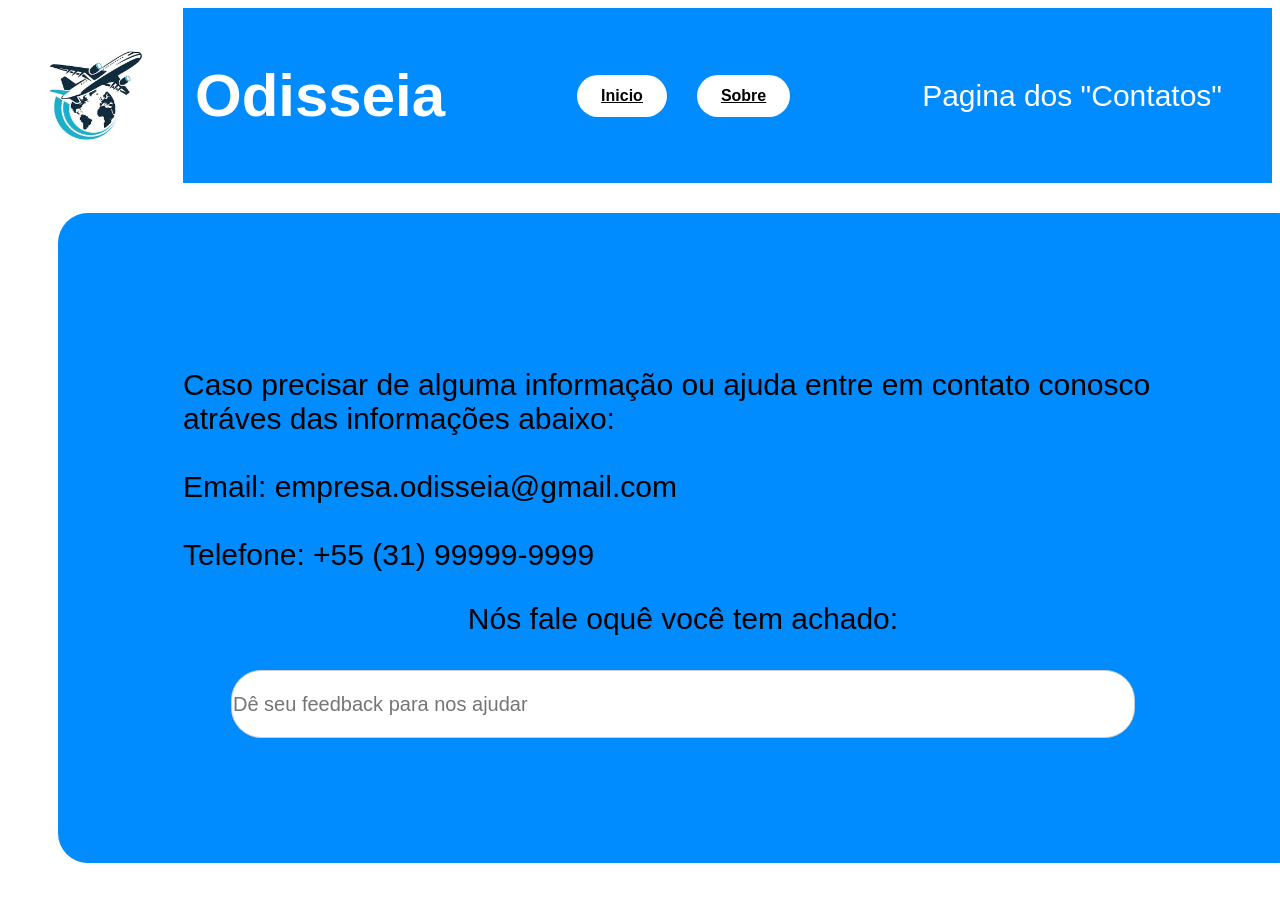
<file: Odisseia/Contatos.html>
<!DOCTYPE html>
<html lang="en">
<head>
    <meta charset="UTF-8">
    <meta name="viewport" content="width=device-width, initial-scale=1.0">
    <title>Prototipo.Odisseia</title>
    <link rel="stylesheet" href="style.css">
</head>
<body>

<div class="topo"div>
    <div class="logo">

        <img src="Imagens/6048b4ae7f74724389d345767e8061a0.png">

        <h1>Odisseia</h1>

    </div>

        <div class="botão">
            <a href="Home.html" class="botões">Inicio</a>
            <a href="Sobre.html" class="botões">Sobre</a>
        </div>

        <div class="opções">

        <p>Pagina dos "Contatos"</p>
        
        </div>

</div>

<div class="barrabranca"></div>

    <div class="contatos">
        <p> Caso precisar de alguma informação ou ajuda entre em contato conosco atráves das informações abaixo:<br><br>
            Email: empresa.odisseia@gmail.com<br><br>
            Telefone: +55 (31) 99999-9999</p>
        <label>Nós fale oquê você tem achado:</label><br>
        <input type="text" placeholder="Dê seu feedback para nos ajudar" min="0" max="125">

    </div>

    
</body>
</html>
</file>
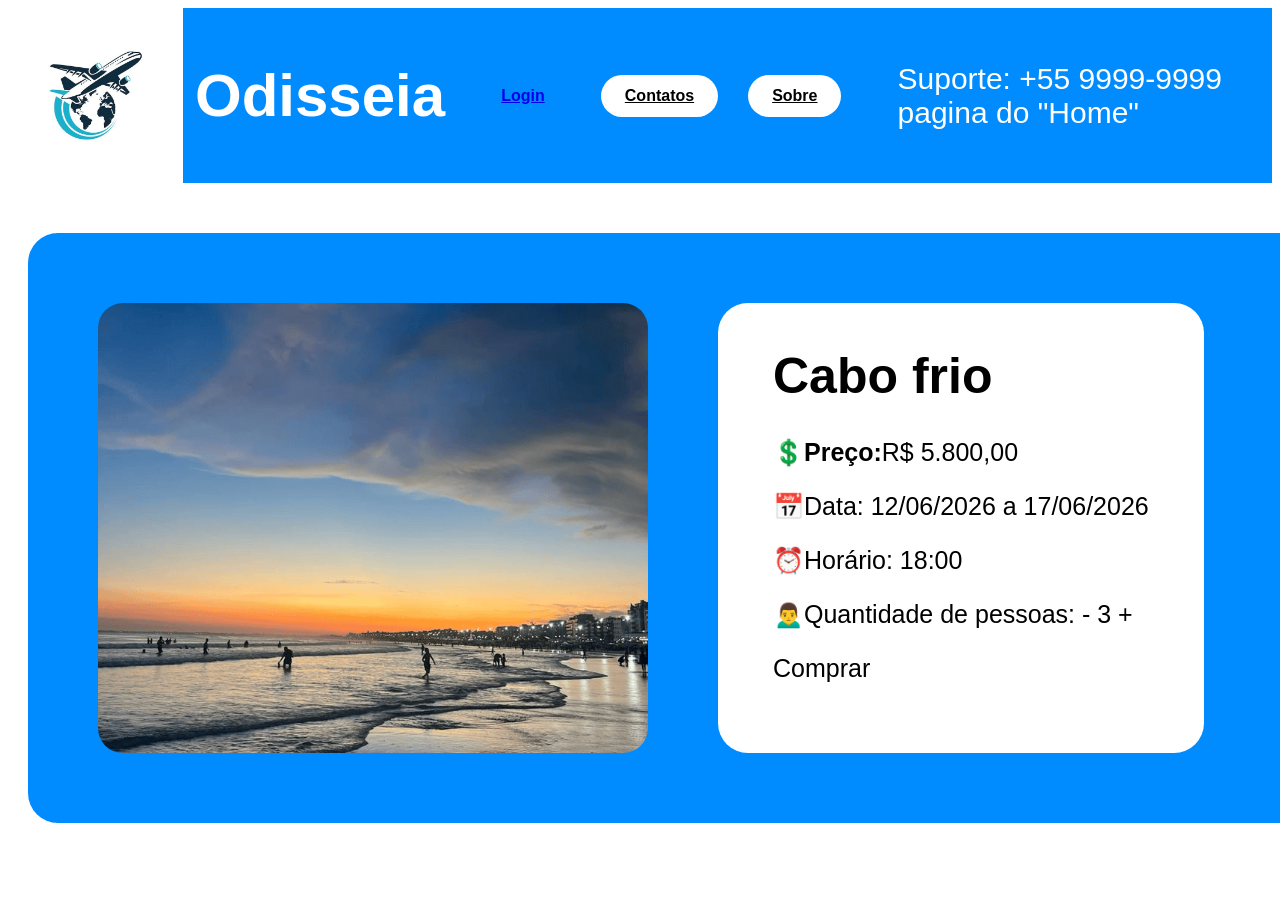
<file: Odisseia/Home.html>
<!DOCTYPE html>
<html lang="en">
<head>
    <meta charset="UTF-8">
    <meta name="viewport" content="width=device-width, initial-scale=1.0">
    <title>Prototipo.Odisseia</title>
    <link rel="stylesheet" href="style.css">
</head>
<body>
    
<div class="topo"div>
     <div class="logo">
            <img src="Imagens/6048b4ae7f74724389d345767e8061a0.png">

            <h1>Odisseia</h1>
    </div>

    <div class="logbutton">
        <a href="login.html">Login</a>

    </div>

        <div class="botão">
            <a href="Contatos.html" class="botões">Contatos</a>
            <a href="Sobre.html" class="botões">Sobre</a>
        </div>

     <div class="opções">

        <p>Suporte: +55 9999-9999<br>pagina do "Home"</p>
        
     </div>
</div>

     <div class="barrabranca"></div>
<div class="imagem">
     <div class="Informações">

       <img src="Imagens/d1867d3428a207a95a4f8bb2bd236829 (1).png">

            <div class="dados">
         <h1>Cabo frio </h1>
         <p><b>💲Preço:</b>R$ 5.800,00</p>
         <p>📅Data: 12/06/2026 a 17/06/2026</p>
         <p>⏰Horário: 18:00</p>
         <p>🙍‍♂️Quantidade de pessoas: - 3 +</p>
         <p>Comprar</p>
            </div>
     </div>   
</div>   


</body>
</html>
</file>
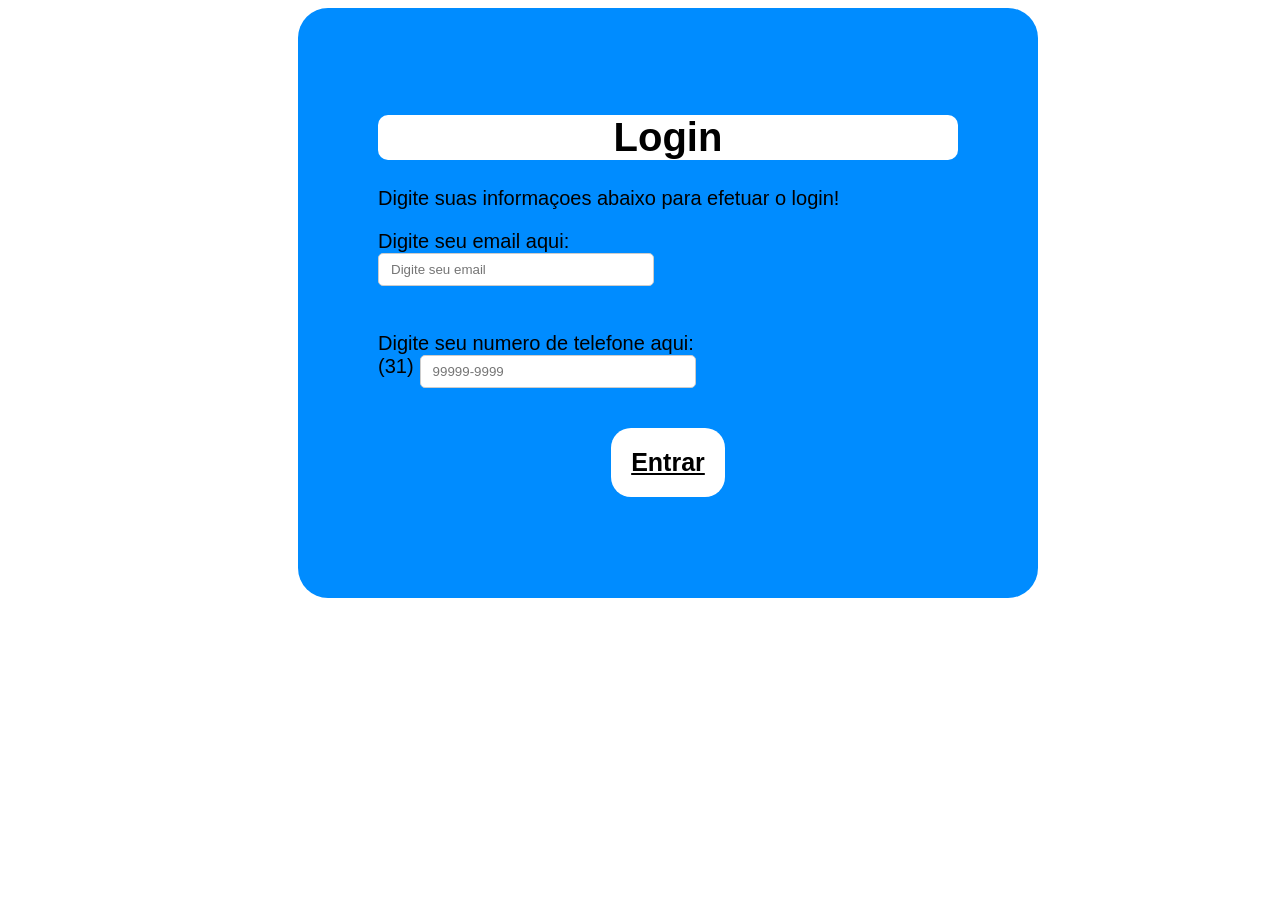
<file: Odisseia/login.html>
<!DOCTYPE html>
<html lang="en">
<head>
    <meta charset="UTF-8">
    <meta name="viewport" content="width=device-width, initial-scale=1.0">
    <title>Prototipo.Odisseia</title>
    <link rel="stylesheet" href="style.css">

</head>
<body>

    <div class="login">

        <h1>Login</h1>
        <p>Digite suas informaçoes abaixo para efetuar o login!</p>

        <label>Digite seu email aqui:</label><br>
        <input type="email" placeholder="Digite seu email"><br><br>

        <label>Digite seu numero de telefone aqui:</label><br>
        <span class="ddd">(31)<br>
        <input type="number" placeholder="99999-9999" min="0" max="10"></span>
        
        <div class="botãoenter">
         
        <a href="Home.html" class="Botãoenter">Entrar</a>

        </div>

    </div>
    
</body>
</html>
</file>
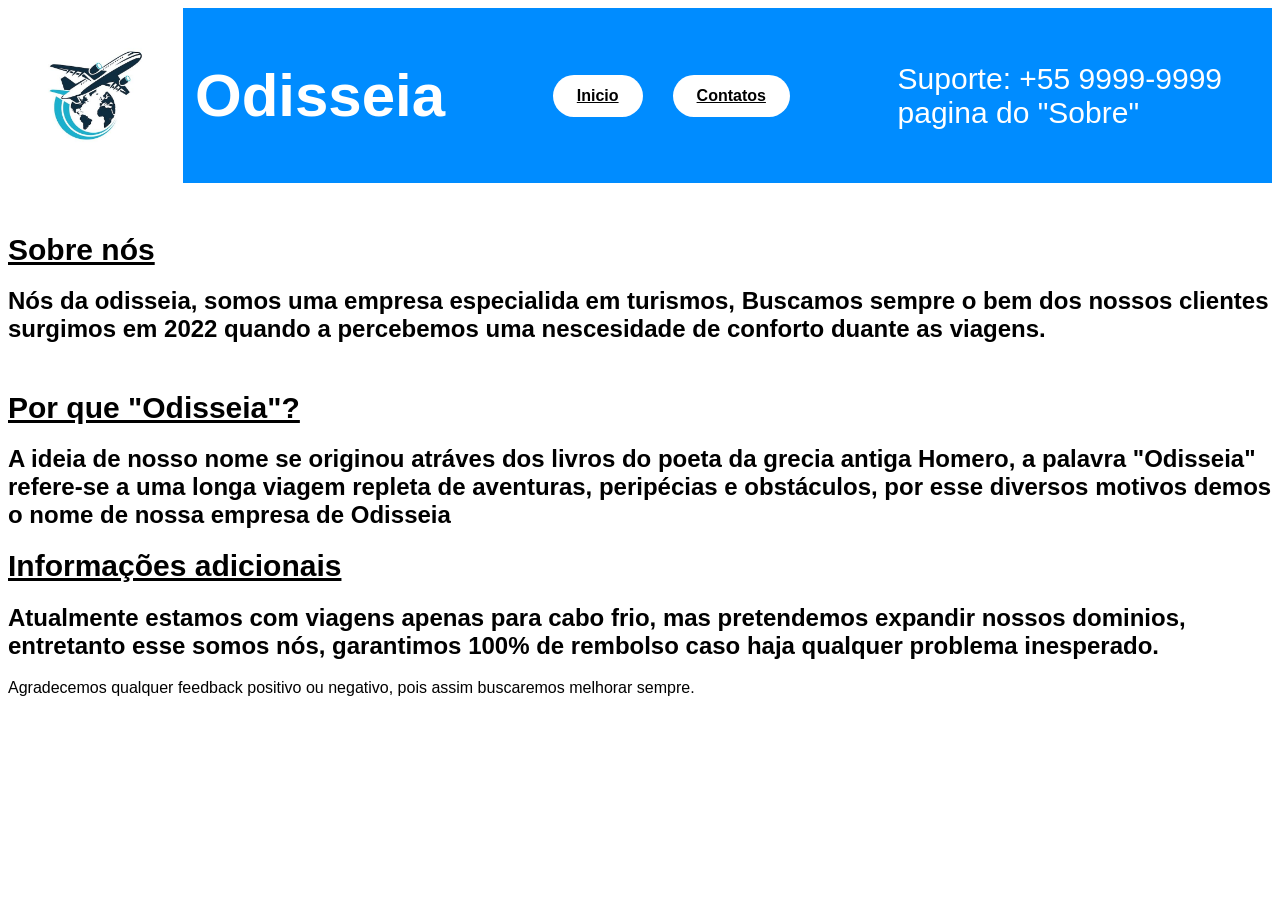
<file: Odisseia/Sobre.html>
<!DOCTYPE html>
<html lang="en">
<head>
    <meta charset="UTF-8">
    <meta name="viewport" content="width=device-width, initial-scale=1.0">
    <title>Prototipo.Odisseia</title>
    <link rel="stylesheet" href="style.css">
</head>
<body>

    <div class="topo"div>
     <div class="logo">

            <img src="Imagens/6048b4ae7f74724389d345767e8061a0.png">

            <h1>Odisseia</h1>

     </div>

        <div class="botão">
            <a href="Home.html" class="botões">Inicio</a>
            <a href="Contatos.html" class="botões">Contatos</a>
        </div>

        <div class="opções">

        <p>Suporte: +55 9999-9999<br>pagina do "Sobre"</p>
        
        </div>

</div>

<div class="barrabranca"></div>

     <div class="Sobre">
        <h1>Sobre nós</h1>
        <h2>Nós da odisseia, somos uma empresa especialida em turismos, Buscamos sempre o bem dos nossos clientes<br>
            surgimos em 2022 quando a percebemos uma nescesidade de conforto duante as viagens.<br><br>

        <h1>Por que "Odisseia"?</h1>
        <h2>A ideia de nosso nome se originou atráves dos livros do poeta da grecia antiga Homero,
            a palavra "Odisseia" refere-se a uma longa viagem repleta de aventuras, peripécias e obstáculos,
            por esse diversos motivos demos o nome de nossa empresa de Odisseia<br></h2>

        <h1>Informações adicionais<h1>
        <h2>Atualmente estamos com viagens apenas para cabo frio, mas pretendemos expandir nossos dominios, entretanto esse somos nós,
        garantimos 100% de rembolso caso haja qualquer problema inesperado.<br></h2>

        <p>Agradecemos qualquer feedback positivo ou negativo, pois assim buscaremos melhorar sempre.</p>

    </div>
    
</body>
</html>
</file>
<file: Odisseia/style.css>
body{
    background-color: #ffffff;
    font-family:  Arial, sans-serif;
}

.topo{
    display:flex;
    justify-content: space-between;
    align-items: center;
    background-color: #008cff;
    padding: 28x 120px;
    color: rgb(255, 255, 255);
    font-size: 30px;
    margin-right: 0px;
}

.logo{
    display: flex;
    align-items: center;
    gap: 12px;
}

.logo img{
    display: flex;
    align-items: center;
    object-fit: contain;
    width: 175px;
    height: 175px;
}

.opções{
    display: flex;
    align-items: center;
    color: white;
    margin-right: 50px;
    font-family: Arial, sans-serif;
}

.botão{
   display: flex;
   gap: 30px;
}

.logbutton{
    display: flex;
    color: rgb(0, 0, 0);
    font-family: Arial, sans-serif;
    font-size: 16px;
    font-weight: bolder;
    cursor: pointer;
}

.logbutton:hover{
    color: rgb(255, 255, 255);
    transform: translate(-2px);
}

.logbutton:visited{
    color: #000000;
    text-decoration: none;
}

.botões{
    background-color: white;
    color: black;
    font-family: Arial, sans-serif;
    font-size: 16px;
    font-weight: bolder;
    padding: 12px 24px;
    border: none;
    border-radius: 50px;
    cursor: pointer;
}

.botões:hover{
    background-color: rgb(102, 88, 88);
    border-radius: 50px;
    color: black;
    transform: translate(-2px);
}

.barrabranca{
background-color: white;
padding: 15px;
}

.Informações{
    background: #008cff;
    display: flex;
    gap: 70px;
    width: 1150px;
    padding: 70px;
    border-radius: 30px;
    margin: 20px;
} 

.Informações img{
    width: 550px;
    height: 450px;
    border-radius: 25px;
    object-fit:cover;
}

.dados{
    background-color: #ffffff;
    border-radius: 30px;
    padding: 10px 55px;
    color: #000000;
    font-size: 25px;
    font-family: Arial, sans-serif;
}

.login{
    align-items: center;
    padding: 80px;
    width: 580px;
    height: 430px;
    margin-left: 290px;
    background-color: #008cff;
    color: #000000;
    font-size: 20px;
    font-family: Arial, sans-serif;
    border-radius: 30px;
}

.login h1{
    display: flex;
    justify-content: center;
    background-color: #ffff;
    color: #000000;
    border-radius: 10px;
}

input{
   display: flex;
   align-items: center;
   border: 1px solid #ccc;
   border-radius: 5px;
   padding: 8px 12px;
   width: 250px;
   background-color: #ffff;
}

.ddd{
    display: flex;
    color:#000000;
    font-family: sans-serif;
    margin-right: 5px;
    gap: 6px;
}

.botãoenter{
    display: flex;
    margin: 40px;
    justify-content: center;
    gap: 30px;
}

.Botãoenter{
    background-color: #ffffff;
    color: black;
    font-family: Arial, sans-serif;
    font-size: 25px;
    font-weight: bolder;
    padding: 20px;
    border: none;
    border-radius: 20px;
    cursor: pointer;
}

.Sobre{
    background-color: #ffffff;
    border-radius: 5px;
}

.Sobre h1{
    text-decoration: underline;
    font-weight: bolder;
    font-family: Arial, sans-serif;
    font-size: 30px;
}

.contatos{
    display: flex;
    flex-direction: column;
    align-items: center;
    background-color: #008cff;
    padding: 125px;
    width: 1000px;
    height: 400px;
    margin-left: 50px;
    border-radius: 30px;
    font-size: 30px;
}

.contatos input{
    padding: 1px;
    width: 900px;
    height: 100px;
    border-radius: 30px;
    font-size: 20px;
}
</file>
